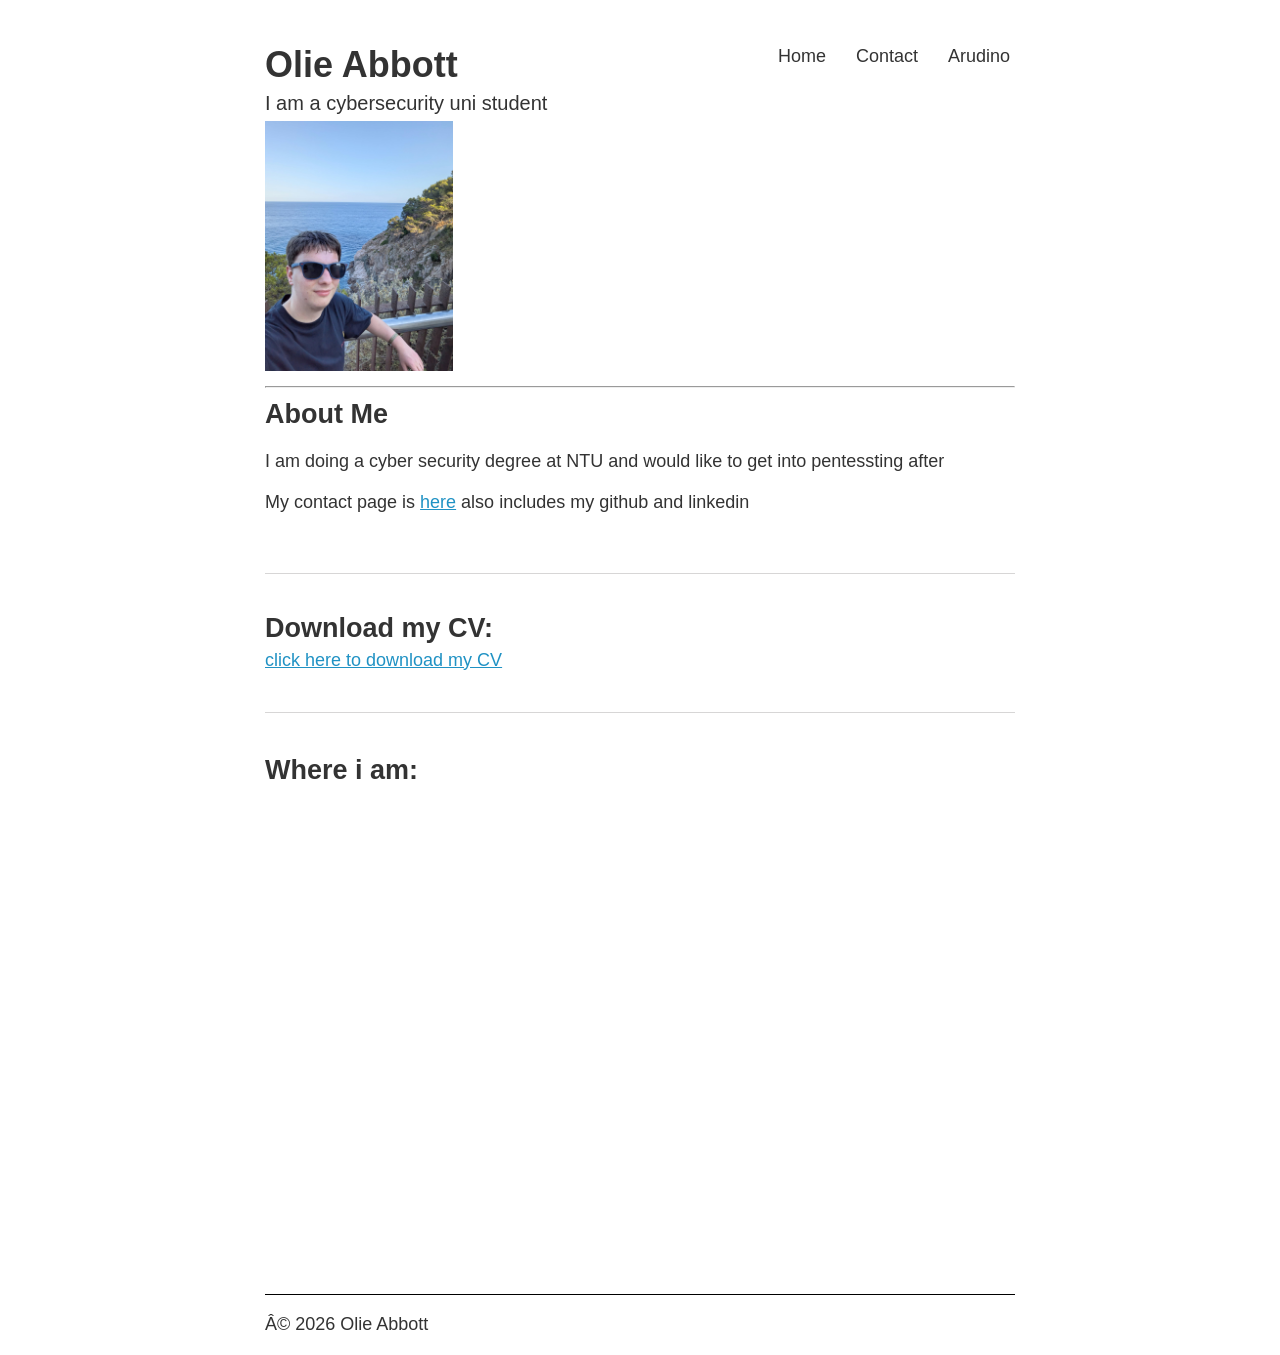
<file: index.html>
<!DOCTYPE html>
<html lang="en">
<head>
    <m eta charset="UTF-8">
    <meta name="viewport" content="width=device-width, initial-scale=1.0">
    <title>Olie Abbott's, Main page</title>
    <link rel="stylesheet" href="styles.css">
</head>

<nav>
    <ul>
        <li><a href="./index.html">Home</a></li>
        <li><a href="./contact.html">Contact</a></li>
        <li><a href="./audinoVideoProjects.html"Blog>Arudino</a></li>
    </ul>
</nav>

<header>
    <hgroup>
        <h1>Olie Abbott</h1>
        <p>I am a cybersecurity uni student</p>
    </hgroup>

    <img 
        src="./Videos&Pictures/SpainPfp.jpeg" 
        alt="My pfp" 
        width="188" height="250">
    <hr>
</header>

<main>
    <article>
        <h2>About Me</h2>
        <p> I am doing a cyber security degree at NTU and would like to get into pentessting after</p>
        <p> My contact page is <a href="./contact.html">here</a> also includes my github and linkedin</p>
    </article>

    <article>
        <hgroup>
            <h1>Download my CV:</h1>
            <a href="OlieAbbott-CV.pdf" 
                download="olieabbott-CV.pdf"
                > click here to download my CV
            </a>
        </hgroup>
    </article>
    
    <article>
        <h2> Where i am: </h2>

        <iframe 
            src="https://www.google.com/maps/embed?pb=!1m18!1m12!1m3!1d77482.20235269437!2d-1.213499956898139!3d52.636152700272326!2m3!1f0!2f0!3f0!3m2!1i1024!2i768!4f13.1!3m3!1m2!1s0x487742ab49b76c73%3A0x9a151d2a6fb49cb8!2sLeicester!5e0!3m2!1sen!2suk!4v1791208290248!5m2!1sen!2suk" 
            width="600" height="450" 
            style="border:0;" allowfullscreen="" loading="lazy" referrerpolicy="strict-origin-when-cross-origin">
        </iframe>

    </article>
</main>

<footer>
    <p>© 2026 Olie Abbott </p>
</footer>

</body>
</html>
</file>
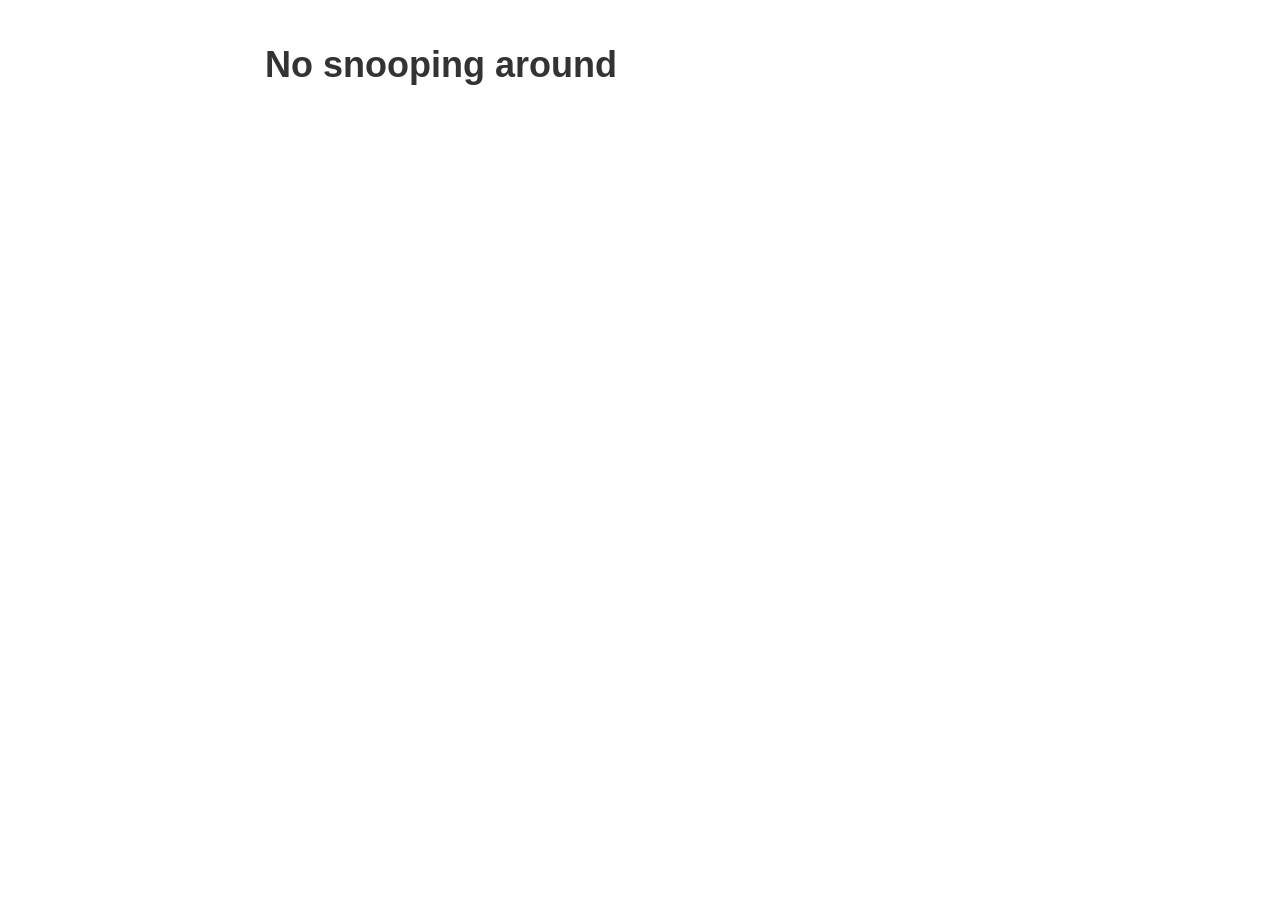
<file: AdminPortal.html>
<!DOCTYPE html>
<html lang="en">
<head>
    <meta charset="UTF-8">
    <meta name="viewport" content="width=device-width, initial-scale=1.0">
    <title>Admin Portal</title>
    <link rel="stylesheet" href="styles.css">
</head>
<h1> No snooping around</h1>
</body>
</html>
</file>
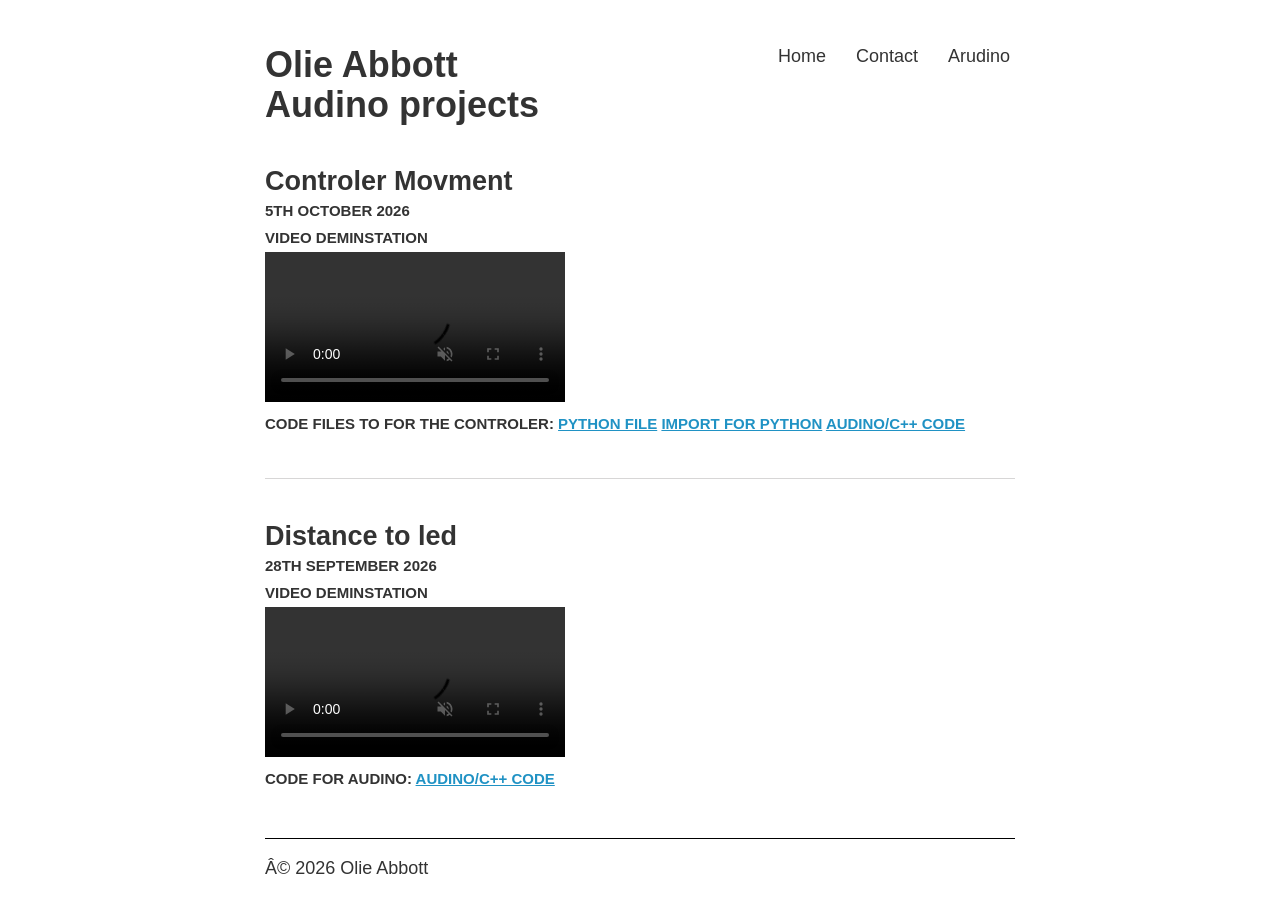
<file: audinoVideoProjects.html>
<!DOCTYPE html>
<html lang="en">
<head>
    <m eta charset="UTF-8">
    <meta name="viewport" content="width=device-width, initial-scale=1.0">
    <title>Olie Abbott's, Audino</title>
    <link rel="stylesheet" href="styles.css">
</head>
    <nav>
        <ul>
            <li><a href="./index.html">Home</a></li>
            <li><a href="./contact.html">Contact</a></li>
            <li><a href="./audinoVideoProjects.html"Blog>Arudino</a></li>
        </ul>
    </nav>

    <header>
        <hgroup>
            <h1>Olie Abbott<br>Audino projects</h1>
        </hgroup>
    </header>
    
    <main>
        <article>
            <header>
                <h2>
                    <br>
                    Controler Movment
                </h2>
                <time datetime="05-10-2026">5th October 2026</time>

                <p> Video deminstation </p>
                <video 
                    src="./Videos&Pictures/pacmanJoystickmp4.mp4" controls loop muted>
                    <p>
                        Your browser can't play this.
                        <a href="./Videos&Pictures/pacmanJoystickmp4.mp4" download="AudinoJoyStickDemVid.mp4"> Download it instead</a>
                    </p>
                </video>

                <p>
                    Code files to for the controler:
                    <a href="./Audino/Controler/joystickToMovment.py" download="PythonCode.py"> Python File</a>
                    <a href="./Audino/Controler/audinoRead.py" download="audinoRead.py"> Import for Python</a>
                    <a href="./Audino/Controler/joystick.ino" download="joystick.ino"> Audino/C++ code</a>
                </p>
            </header>
        </article>

        <article>
            <header>
                <h2>
                    Distance to led
                </h2>
                <time datetime="28-09-26">28th September 2026</time>

                <p> Video deminstation </p>
                <video 
                    src="./Videos&Pictures/SensorLed.mp4" controls loop muted>
                    <p>
                        Your browser can't play this. 
                        <a href="./Videos&Pictures/SensorLed.mp4" download="AudinoJoyStickDemVid.mp4"> Download it instead</a>
                    </p>
                </video>

                <p>
                    Code for audino:
                    <a href="./Audino/SensorLightBeepCode/sensor-light-beep-code.ino" download="DistanceLed.ino"> Audino/C++ code</a>
                </p>
            </header>
        </article>
    </main>
    
    <footer>
        <p>© 2026 Olie Abbott </p>
    </footer>

</body>
</html>
</file>
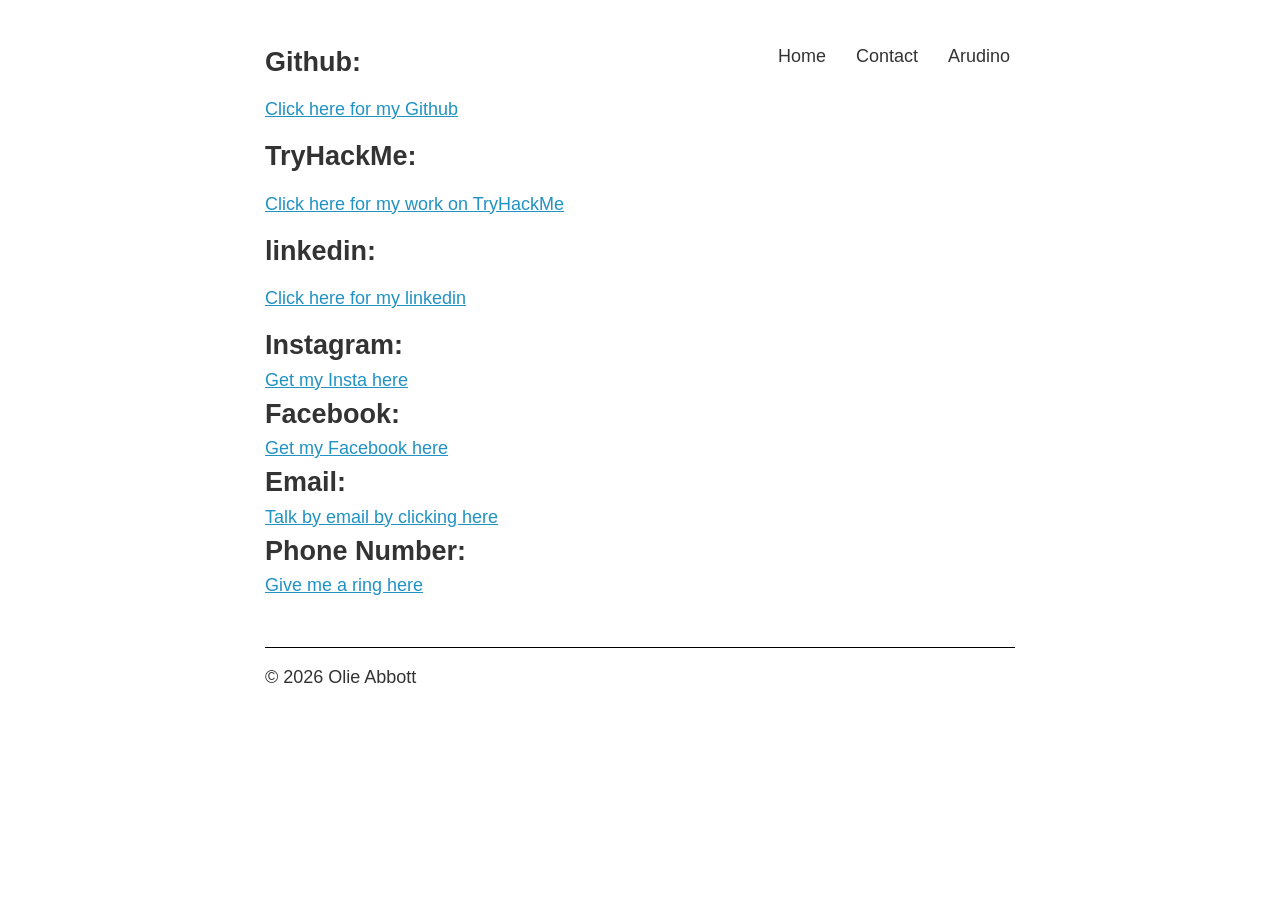
<file: contact.html>
<!DOCTYPE html>
<html lang="en">
<head>
    <meta charset="UTF-8">
    <meta name="viewport" content="width=head, initial-scale=1.0">
    <title>Contact Page</title>
    <link rel="stylesheet" href="styles.css">
</head>
<body>
    <nav>
        <ul>
            <li><a href="./index.html">Home</a></li>
            <li><a href="./contact.html">Contact</a></li>
            <li><a href="./audinoVideoProjects.html"Blog>Arudino</a></li>
        </ul>
    </nav>

    <main>

        <hgroup>
            <h2>Github:</h2>
            <p><a href="https://github.com/Tellmon" target="_blank">Click here for my Github</a></p>
        </hgroup>

        <hgroup>
            <h2>TryHackMe:</h2>
            <p><a href="https://tryhackme.com/p/OLIE" target="_blank">Click here for my work on TryHackMe</a></p>
        </hgroup>

        <hgroup>
            <h2>linkedin:</h2>
            <p><a href="https://www.linkedin.com/in/oliver-abbott-b6a9a5368/" target="_blank">Click here for my linkedin</a></p>
        </hgroup>

        <hgroup>
            <h2>Instagram:</h2>
            <a href="https://www.instagram.com/olieabbott/" target="_blank">Get my Insta here</a>
        </hgroup>

        <hgroup>
            <h2>Facebook:</h2>
            <a href="https://www.facebook.com/oliver.abbott.980/" target="_blank">Get my Facebook here</a>
        </hgroup>

        <hgroup>
            <h2>Email:</h2>
            <a href="mailto:olieabbott@gmail.com" title="This will open your email browser">Talk by email by clicking here</a>
        </hgroup>

        <hgroup>
            <h2>Phone Number:</h2>
            <a href="tel:+447743746447" title="This will ring me when you click it">Give me a ring here</a>
        </hgroup>
    </main>

    <footer>
        <p>© 2026 Olie Abbott </p>
    </footer>
    
</body>
</html>
</file>
<file: styles.css>
html {
  box-sizing: border-box;
}
*, *:before, *:after {
  box-sizing: inherit;
}
body {
  width: 90%;
  max-width: 750px;
  margin: 0 auto;
  font-family:'Gill Sans', 'Gill Sans MT', Calibri, 'Trebuchet MS', sans-serif;
  font-size: 18px;
  line-height: 1.3;
  color: #333;
  padding-top: 40px;
}
h1, h2, h3 {
  font-family: Helvetica, Arial, sans-serif;
  margin: 5px 0;
}
a {
  color: #2092C4;
}
a:hover {
  text-decoration: none;
}

/* HEADER & NAV */
body > header {
  margin-bottom: 40px;
  border-bottom: 1px solid #333;
  padding-bottom: 10px;
}
h1 {
  line-height: 1.1;
}
header p {
  margin: 5px 0;
  font-family: Helvetica, Arial, sans-serif;
  font-size: 20px;
}
nav ul {
  list-style-type: none;
  margin: 0;
  padding: 0;
  display: flex;
}
nav ul li {
  margin: 5px;
}
nav a {
  padding: 20px 0 40px 20px;
  text-decoration: none;
  color: #333;
}
nav a:hover {
  text-decoration: underline wavy #2092C4;
}

@media (min-width: 781px) {
  nav {
    width: 250px;
    float: right;
  }
  nav ul {
    justify-content: end;
  }
}
@media (max-width: 780px) {
  header {
    text-align: center;
  }
  nav ul {
    justify-content: center;
    margin-bottom: 20px;
    border-bottom: 1px solid #333;
  }
  nav a {
    padding: 20px;
  }
}

/* MAIN */
main img {
  width: 100%;
  margin-bottom: 20px;
}


/* FOOTER */
footer {
  border-top: 1px solid black;
  margin-top: 50px;
}


/* BLOG */
article {
  margin-bottom: 40px;
  border-bottom: 1px solid #d7d6d6;
  padding-bottom: 40px;
}
article:last-of-type {
  border: none;
  padding: 0;
}
article header p,
time {
  font-family: Helvetica, Arial, sans-serif;
  font-size: 15px;
  text-transform: uppercase;
  font-weight: bold;
}
article h2 {
  margin-bottom: 0;
}


/* CONTACT */
form {
  padding: 30px 25px;
  border: 1px solid #e0dfdf;
  background: #f6f6f6;
}
fieldset {
  border: none;
  margin: 0;
  padding: 0;
}
legend {
  font-size: 22px;
  font-weight: bold;
  font-family: Helvetica, Arial, sans-serif;
  padding: 0 0 15px;
}
input, textarea, button {
  width: 100%;
  border-radius: 4px;
}
input, textarea {
  margin: 5px 0 15px;
  height: 30px;
  border: 1px solid #e0dfdf;
  padding: 6px;
}
textarea {
  height: 100px;
}
button {
  font-weight: bold;
  background-color: #2092C4;
  color: white;
  font-size: 16px;
  height: 40px;
  border: none;
}
</file>
